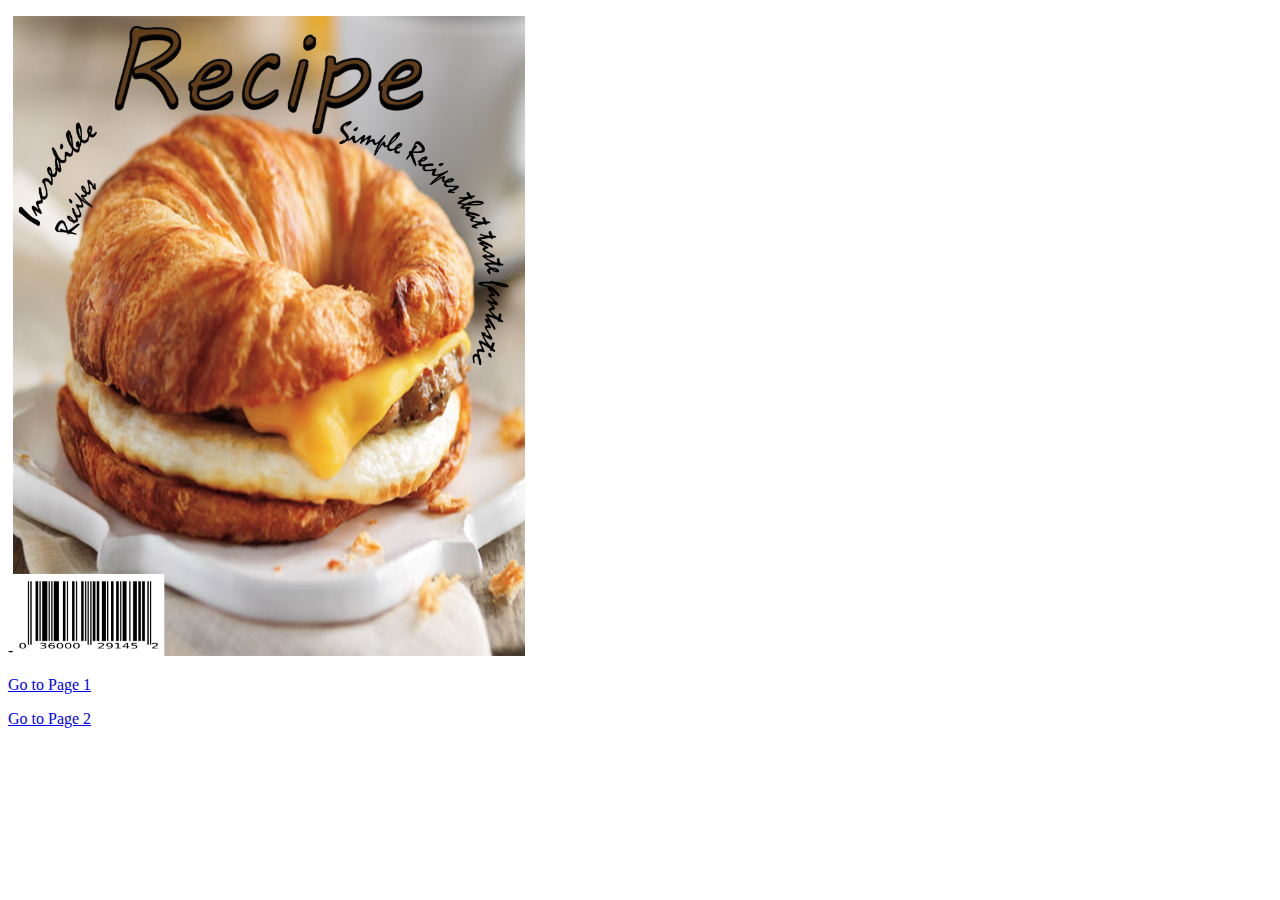
<file: index.html>
<!doctype html>
<html>
<head>
<meta charset="utf-8">
<title>Untitled Document</title>
</head>

<body>
<p>-<img src="assets/Food Magazine.jpg" width="512" height="640" alt=""/><br>
</p>
<p><a href="page1.html">Go to Page 1</a></p>
<p><a href="page2.html">Go to Page 2</a></p>
</body>
</html>
</file>
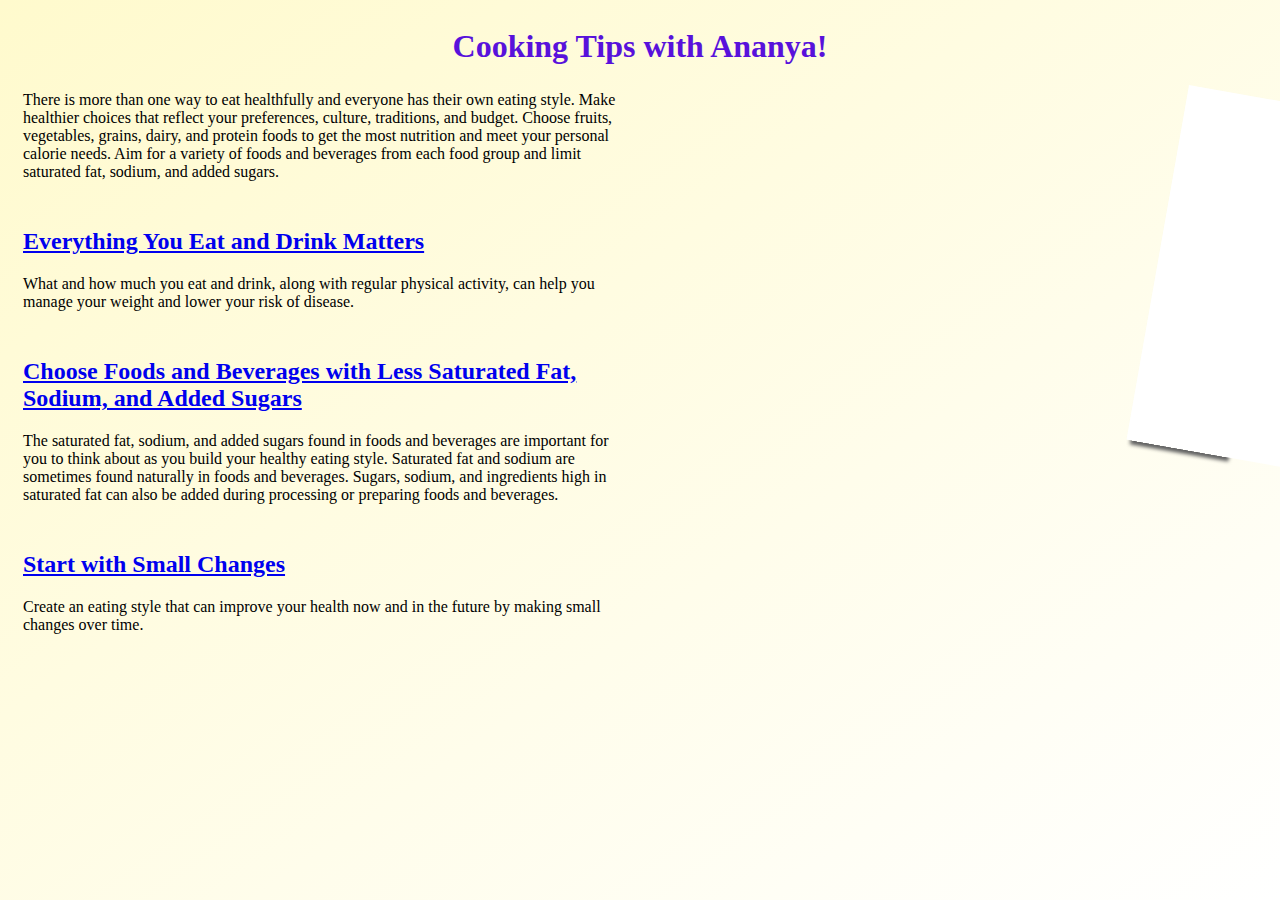
<file: page1.html>
<html>
<head>
<link href="style.css" rel="stylesheet" type="text/css">
<style type="text/css">
body {
	background-color: rgba(158,168,248,1);
}
</style>
<meta http-equiv="Content-Type" content="text/html; charset=utf-8">
</head>
<body>
<h1>Cooking Tips with Ananya!</h1>
<div id="column1">There is more than one way to eat healthfully and everyone has their own eating style. Make healthier choices that reflect your preferences, culture, traditions, and budget. Choose fruits, vegetables, grains, dairy, and protein foods to get the most nutrition and meet your personal calorie needs. Aim for a variety of foods and beverages from each food group and limit saturated fat, sodium, and added sugars.
      <h2><br>
      <a href="https://www.choosemyplate.gov/everything-you-eat-variety">Everything You Eat and Drink Matters</a></h2>
  <p>What and how much you eat and drink, along with regular physical activity, can help you manage your weight and lower your risk of disease.</p>
  <h2><br>
    <a href="https://www.choosemyplate.gov/choosing-less-saturated-fat">Choose Foods and Beverages with Less Saturated Fat, Sodium, and Added Sugars</a></h2>
  <p>The saturated fat, sodium, and added sugars found in foods and beverages are important for you to think about as you build your healthy eating style. Saturated fat and sodium are sometimes found naturally in foods and beverages. Sugars, sodium, and ingredients high in saturated fat can also be added during processing or preparing foods and beverages.</p>
  <h2><br>
    <a href="https://www.choosemyplate.gov/start-with-small-changes">Start with Small Changes</a></h2>
  <p>Create an eating style that can improve your health now and in the future by making small changes over time.</p>
</div>
<div id="column2"><img src="assets/love eating.png" width="752" height="360" alt=""/></div>
<p>&nbsp;</p>
<p>&nbsp;</p>
<p>&nbsp;</p>
<p>&nbsp;</p>
<p>&nbsp;</p>
<p>&nbsp;</p>
<p>&nbsp;</p>
<p>&nbsp;</p>
<p>&nbsp;</p>
</body>
</html>
</file>
<file: style.css>
h1{
	text-align: center;
	color: rgba(88,17,219,1);
	backgroud: teal;
	padding: 5px;
  }
  body {
    background: linear-gradient(to bottom right, lemonchiffon, white);
    padding: 15px;
    font-family: Verdana;
#column1 {
}
#column1 {
	width: 48%;
	float: left;
}
#column2 {
	float: right;
	width: 48%;
	max-width: 100px;
	-webkit-box-shadow: 4px 4px 4px rgba(96,96,96,1.00);
	box-shadow: 4px 4px 4px rgba(96,96,96,1.00);
	transform: rotate(10deg);
	;
	;
}
</file>
